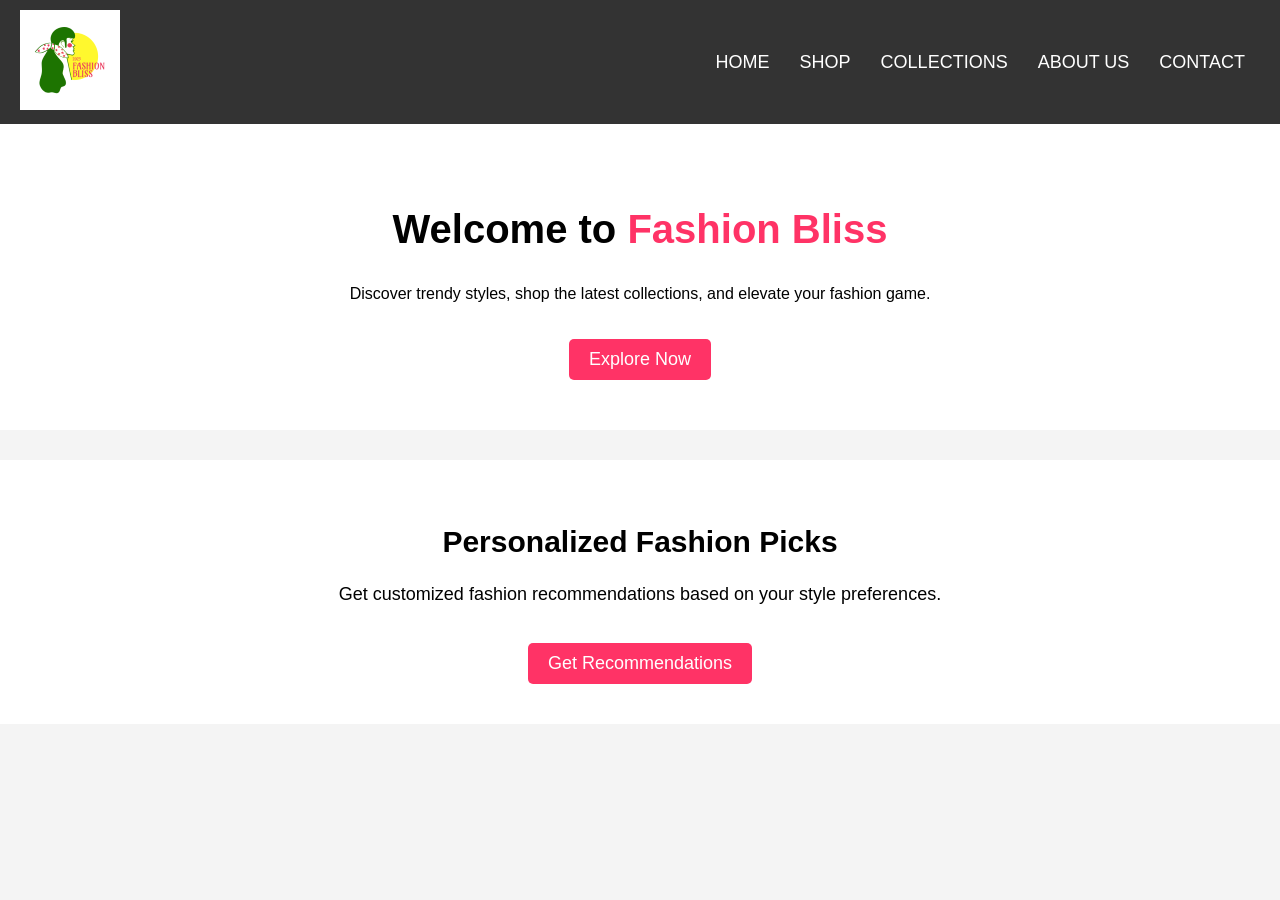
<file: index.html>
<!DOCTYPE html>
<html lang="en">
<head>
    <meta charset="UTF-8">
    <meta name="viewport" content="width=device-width, initial-scale=1.0">
    <title>Fashion Bliss</title>
    <link rel="stylesheet" href="styles.css"> <!-- Link to CSS file -->
</head>
<body>

    <!-- Navigation Bar -->
    <nav>
        <div class="logo">
            <img src="image.png" alt="Fashion Bliss">
        </div>
        <ul class="nav-links">
            <li><a href="#">Home</a></li>
            <li><a href="#">Shop</a></li>
            <li><a href="#">Collections</a></li>
            <li><a href="#">About Us</a></li>
            <li><a href="#">Contact</a></li>
        </ul>
        <div class="menu-toggle" onclick="toggleMenu()">☰</div>
    </nav>

    <!-- Main Hero Section -->
    <section class="main">
        <h1>Welcome to <span>Fashion Bliss</span></h1>
        <p id="outputs">Discover trendy styles, shop the latest collections, and elevate your fashion game.</p>
        <button onclick="exploreNow()">Explore Now</button>
    </section>

    <!-- Interactive Section -->
    <div class="js-output">
        <h2>Personalized Fashion Picks</h2>
        <p id="output">Get customized fashion recommendations based on your style preferences.</p>
        <button type="button" onclick="getRecommendations()">Get Recommendations</button>
    </div>

    <!-- Link to JavaScript File -->
    <script src="script.js"></script>
</body>
</html>
</file>
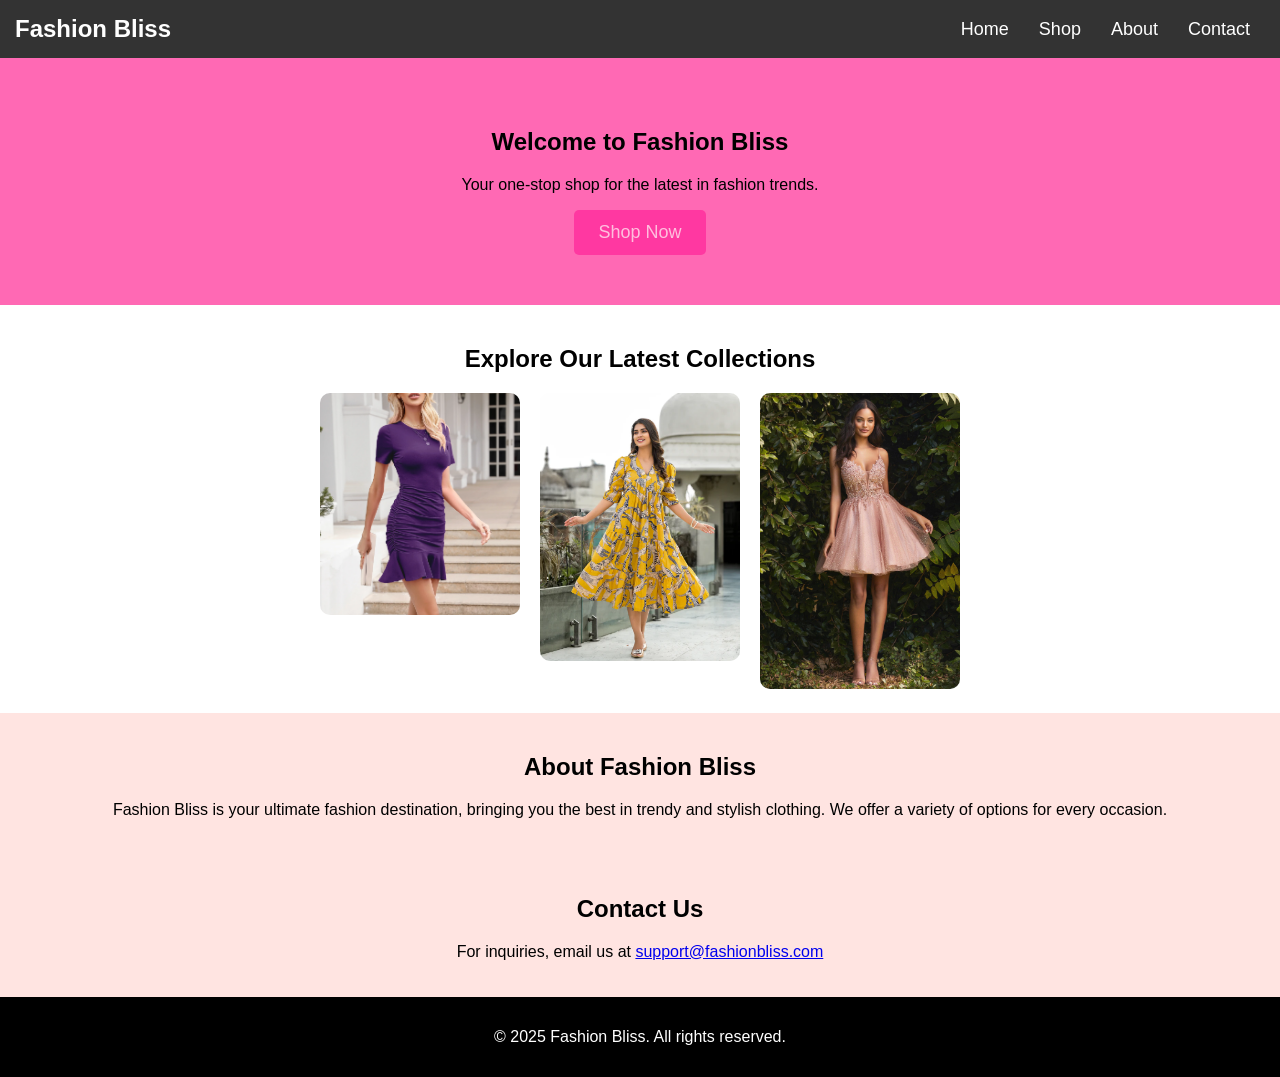
<file: landing.html>
<!DOCTYPE html>
<html lang="en">
<head>
    <meta charset="UTF-8">
    <meta name="viewport" content="width=device-width, initial-scale=1.0">
    <title>Fashion Bliss</title>
    <link rel="stylesheet" href="landing1.css"> <!-- Link to CSS -->
    <script src="https://code.jquery.com/jquery-3.6.0.min.js"></script> <!-- jQuery CDN -->
</head>
<body>

    <!-- Header Section -->
    <header>
        <div class="logo">Fashion Bliss</div>
        <div class="menu-toggle" onclick="toggleMenu()">☰</div>
        <nav id="navLinks">
            <ul>
                <li><a href="#home">Home</a></li>
                <li><a href="#shop">Shop</a></li>
                <li><a href="#about">About</a></li>
                <li><a href="#contact">Contact</a></li>
            </ul>
        </nav>
    </header>

    <!-- Hero Section -->
    <section id="home" class="hero">
        <h1>Welcome to Fashion Bliss</h1>
        <p>Your one-stop shop for the latest in fashion trends.</p>
        <button id="shopNowBtn" onclick="getStarted()">Shop Now</button>
    </section>

    <!-- Shop Section -->
    <section id="shop">
        <h2>Explore Our Latest Collections</h2>
        <div class="product-grid">
            <div class="product"><img src="Dress1.png" alt="Dress 1"></div>
            <div class="product"><img src="dress2.png" alt="Dress 2"></div>
            <div class="product"><img src="dress3.png" alt="Dress 3"></div>
        </div>
    </section>

    <!-- About Section -->
    <section id="about">
        <h2>About Fashion Bliss</h2>
        <p>Fashion Bliss is your ultimate fashion destination, bringing you the best in trendy and stylish clothing. We offer a variety of options for every occasion.</p>
    </section>

    <!-- Contact Section -->
    <section id="contact">
        <h2>Contact Us</h2>
        <p>For inquiries, email us at <a href="mailto:support@fashionbliss.com">support@fashionbliss.com</a></p>
    </section>

    <footer>
        <p>&copy; 2025 Fashion Bliss. All rights reserved.</p>
    </footer>

    <script src="landing2.js"></script> <!-- Link to JavaScript -->
</body>
</html>
</file>
<file: styles.css>
/* Global Styles */
body {
    font-family: Arial, sans-serif;
    margin: 0;
    padding: 0;
    background-color: #f4f4f4;
}

a {
    text-decoration: none;
    color: inherit;
}

h1, h2 {
    font-weight: bold;
}

/* Navigation Bar */
nav {
    display: flex;
    justify-content: space-between;
    align-items: center;
    background-color: #333;
    padding: 10px 20px;
}

nav .logo img {
    width: 100px;
}

.nav-links {
    display: flex;
    list-style: none;
}

.nav-links li {
    margin: 0 15px;
}

.nav-links li a {
    color: white;
    font-size: 18px;
    text-transform: uppercase;
}

.menu-toggle {
    display: none; /* Hide the hamburger by default */
    font-size: 30px;
    color: white;
    cursor: pointer;
}

/* Main Section */
.main {
    text-align: center;
    padding: 50px 20px;
    background-color: #fff;
    margin-bottom: 20px;
}

.main h1 {
    font-size: 40px;
}

.main span {
    color: #ff3366; /* Highlight Fashion Bliss */
}

button {
    padding: 10px 20px;
    font-size: 18px;
    cursor: pointer;
    background-color: #ff3366;
    color: white;
    border: none;
    border-radius: 5px;
    margin-top: 20px;
}

/* Interactive Section */
.js-output {
    text-align: center;
    margin-top: 30px;
    background-color: #fff;
    padding: 40px 20px;
}

.js-output h2 {
    font-size: 30px;
}

.js-output p {
    font-size: 18px;
}

.js-output button {
    margin-top: 20px;
}

/* Mobile Styles */
@media (max-width: 768px) {
    .nav-links {
        display: none; /* Hide nav links initially */
        flex-direction: column;
        background-color: #333;
        position: absolute;
        top: 60px;
        width: 100%;
        left: 0;
    }

    .nav-links li {
        text-align: center;
        padding: 10px;
    }

    .menu-toggle {
        display: block; 
    }

    .nav-links.show {
        display: block; 
    }

    .main h1 {
        font-size: 30px;
    }

    button {
        font-size: 16px;
    }
}
</file>
<file: landing1.css>
/* Global Styles */
body {
    font-family: Arial, sans-serif;
    margin: 0;
    padding: 0;
    background-color: #ff69b4; /* 🌸 Keeping the pink background */
    color: black;
    text-align: center;
}

/* Header */
header {
    background-color: #333;
    color: white;
    padding: 15px;
    display: flex;
    justify-content: space-between;
    align-items: center;
    position: relative;
    z-index: 1000; /* Ensures menu stays on top */
}

/* Logo */
header .logo {
    font-size: 24px;
    font-weight: bold;
}

/* Navigation */
nav {
    display: flex;
}

/* Navigation List */
nav ul {
    list-style: none;
    padding: 0;
    margin: 0;
    display: flex;
}

nav ul li {
    margin: 0 15px;
}

nav ul li a {
    text-decoration: none;
    color: white;
    font-size: 18px;
}

/* Hamburger Icon */
.menu-toggle {
    display: none;
    font-size: 30px;
    color: white;
    cursor: pointer;
}

/* Hero Section */
.hero {
    position: relative;
    padding: 50px;
}

/* Shop Now Button */
#shopNowBtn {
    background-color: #ff1493;
    color: white;
    font-size: 18px;
    padding: 12px 24px;
    border: none;
    cursor: pointer;
    border-radius: 5px;
    transition: transform 0.3s ease-in-out, background-color 0.3s ease-in-out;
    animation: fadeEffect 2s infinite;
    position: relative;
    z-index: 500; /* Ensures it stays visible normally */
}

/* Hover Effect */
#shopNowBtn:hover {
    transform: scale(1.1);
    background-color: #ff69b4;
}

/* Fade In-Out Animation */
@keyframes fadeEffect {
    0% { opacity: 1; }
    50% { opacity: 0.5; }
    100% { opacity: 1; }
}

/* Shop Section */
#shop {
    background: white;
    padding: 20px;
}

/* Product Grid */
.product-grid {
    display: flex;
    justify-content: center;
    gap: 20px;
    flex-wrap: wrap;
}

.product img {
    width: 200px;
    height: auto;
    border-radius: 10px;
    transition: transform 0.3s ease-in-out;
}

/* Hover Effect on Product Images */
.product img:hover {
    transform: scale(1.05);
}

/* About and Contact Sections */
#about, #contact {
    background-color: #ffe4e1;
    padding: 20px;
}

/* Footer */
footer {
    background: black;
    color: white;
    padding: 15px;
}

/* Responsive Styles */
@media (max-width: 768px) {
    .menu-toggle {
        display: block;
    }

    nav {
        position: absolute;
        top: 60px;
        left: 0;
        width: 100%;
        background-color: #333;
        overflow: hidden;
        max-height: 0;
        transition: max-height 0.4s ease-in-out;
        z-index: 1000; /* Ensures menu is on top */
    }

    nav ul {
        display: flex;
        flex-direction: column;
        width: 100%;
        padding: 0;
    }

    nav ul li {
        padding: 10px;
        text-align: center;
    }

    /* Show the menu when the class 'show' is added */
    nav.show {
        max-height: 300px;
    }

    /* Hide Shop Now Button when Menu Opens */
    body.menu-open #shopNowBtn {
        display: none;
    }
} this si the css
</file>
